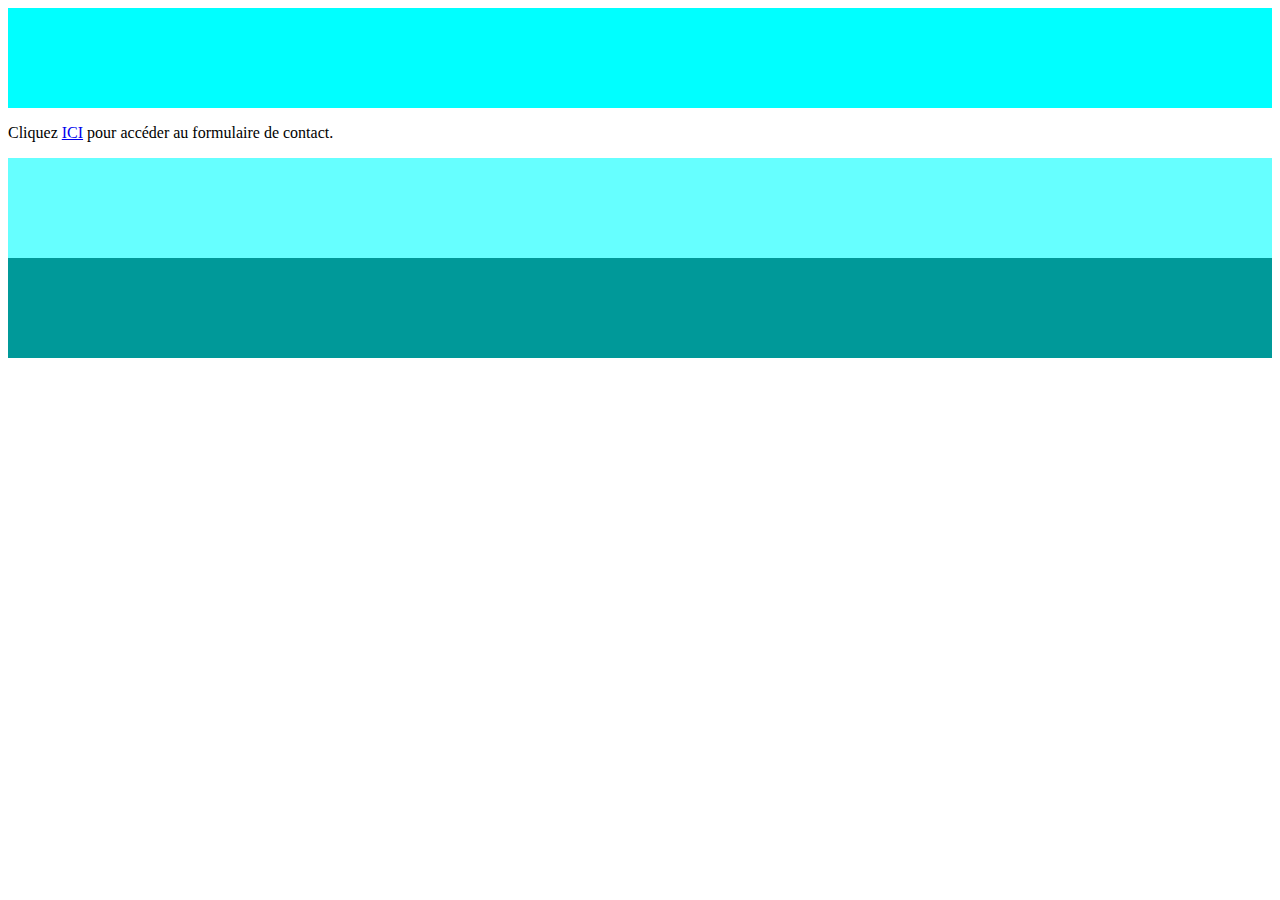
<file: index.html>
<!DOCTYPE html>
<html lang="en">
<head>
    <meta charset="UTF-8">
    <meta http-equiv="X-UA-Compatible" content="IE=edge">
    <meta name="viewport" content="width=device-width, initial-scale=1.0">
    <title>Test scss</title>
    <link rel="stylesheet" href="./style/index.min.css">
</head>
<body>
    
    <header>
    </header>
    <section>
        <p>Cliquez <a href="contact.html">ICI</a> pour accéder au formulaire de contact.</p>
    </section>
    <main></main>
    <footer></footer>

</body>
</html>
</file>
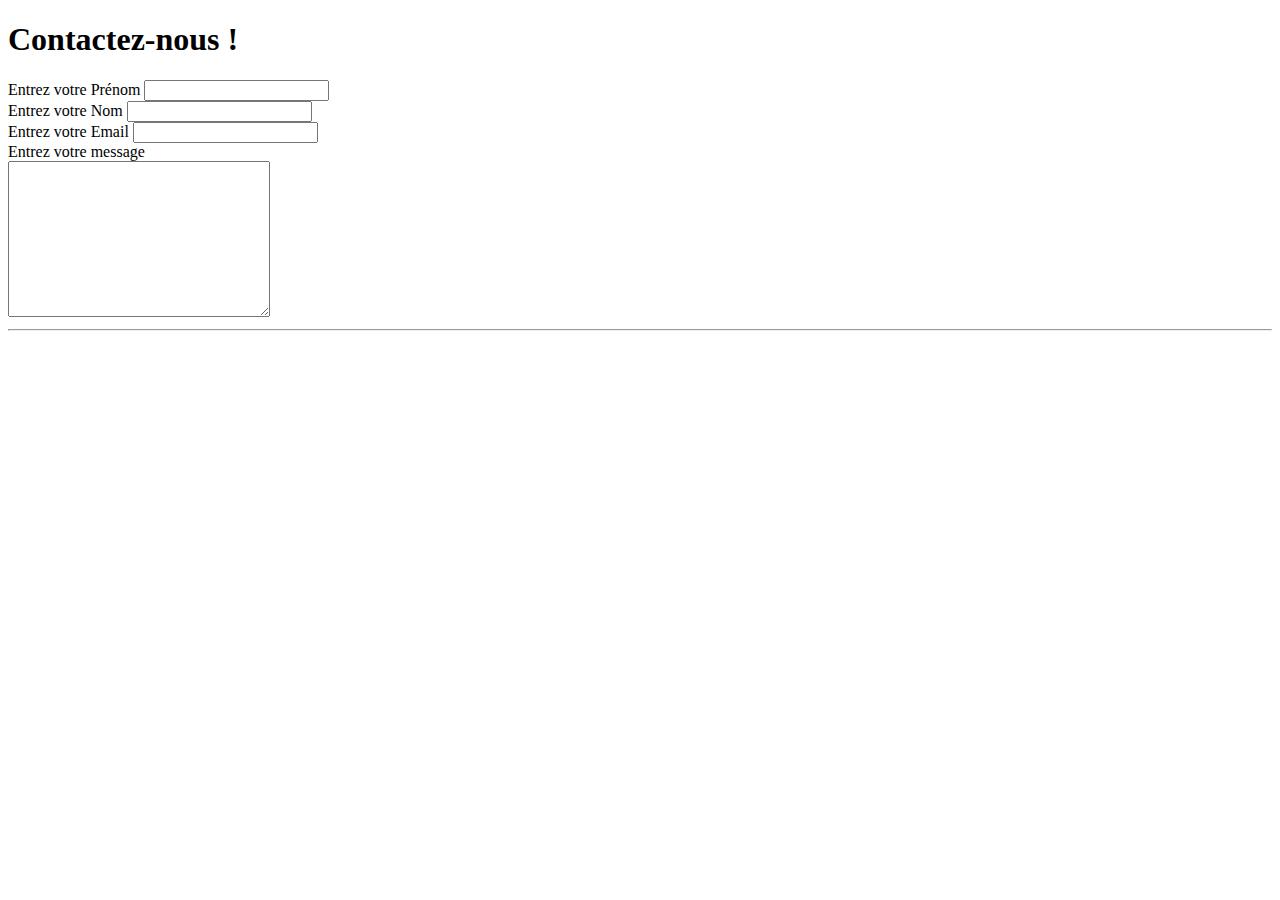
<file: contact.html>
<!DOCTYPE html>
<html lang="en">
<head>
    <meta charset="UTF-8">
    <meta http-equiv="X-UA-Compatible" content="IE=edge">
    <meta name="viewport" content="width=device-width, initial-scale=1.0">
    <title>Contact</title>
    <link rel="stylesheet" href="style/index.min.css">
</head>
<body>
    <h1>Contactez-nous !</h1>

    <form>
        <label for="">Entrez votre Prénom</label>
        <input type="text"><br>
        <label for="">Entrez votre Nom</label>
        <input type="text"><br>
        <label for="">Entrez votre Email</label>
        <input type="text"><br>
        <label for="">Entrez votre message</label><br>
        <textarea name="" id="" cols="30" rows="10"></textarea>
    </form>
    <hr>
    <iframe src="https://www.google.com/maps/embed?pb=!1m14!1m12!1m3!1d20231.472709646223!2d5.065932800000001!3d50.6654843!2m3!1f0!2f0!3f0!3m2!1i1024!2i768!4f13.1!5e0!3m2!1sfr!2sbe!4v1701352551112!5m2!1sfr!2sbe" 
    width="600" height="450" style="border:0;" allowfullscreen="" loading="lazy" referrerpolicy="no-referrer-when-downgrade"></iframe>

</body>
</html>
</file>
<file: style/index.min.css>
header{background-color:aqua;height:100px}@media screen and (min-width: 700px){header{background-color:aqua}}main{background-color:#6ff;height:100px}footer{background-color:#099;height:100px}/*# sourceMappingURL=index.min.css.map */
</file>
